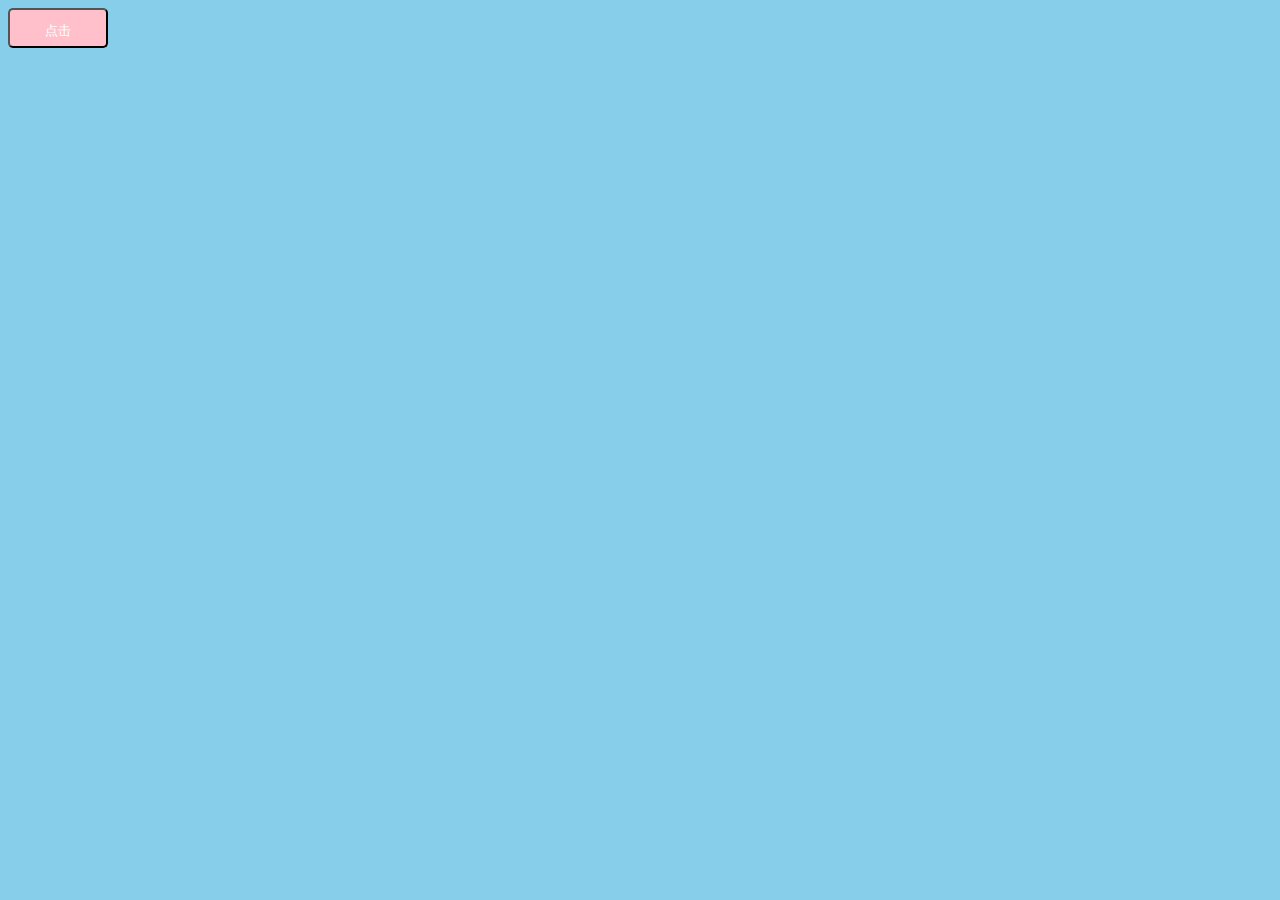
<file: index.html>
<!DOCTYPE html>
<html lang="en">

<head>
    <meta charset="UTF-8">
    <meta name="viewport" content="width=device-width, initial-scale=1.0">
    <meta http-equiv="X-UA-Compatible" content="ie=edge">
    <link rel="stylesheet" href="xue.css">
    <title>Document</title>
</head>

<body>
    <div class="war">
        <button class="btn">点击</button>
    </div>
</body>

</html>
</file>
<file: xue.css>
body{
    background:skyblue;
}
.btn{
    width:100px;
    height:40px;
    color:#fff;
    text-align: center;
    line-height: 40px;
    border-radius: 5px;
    background:pink;
}
</file>
